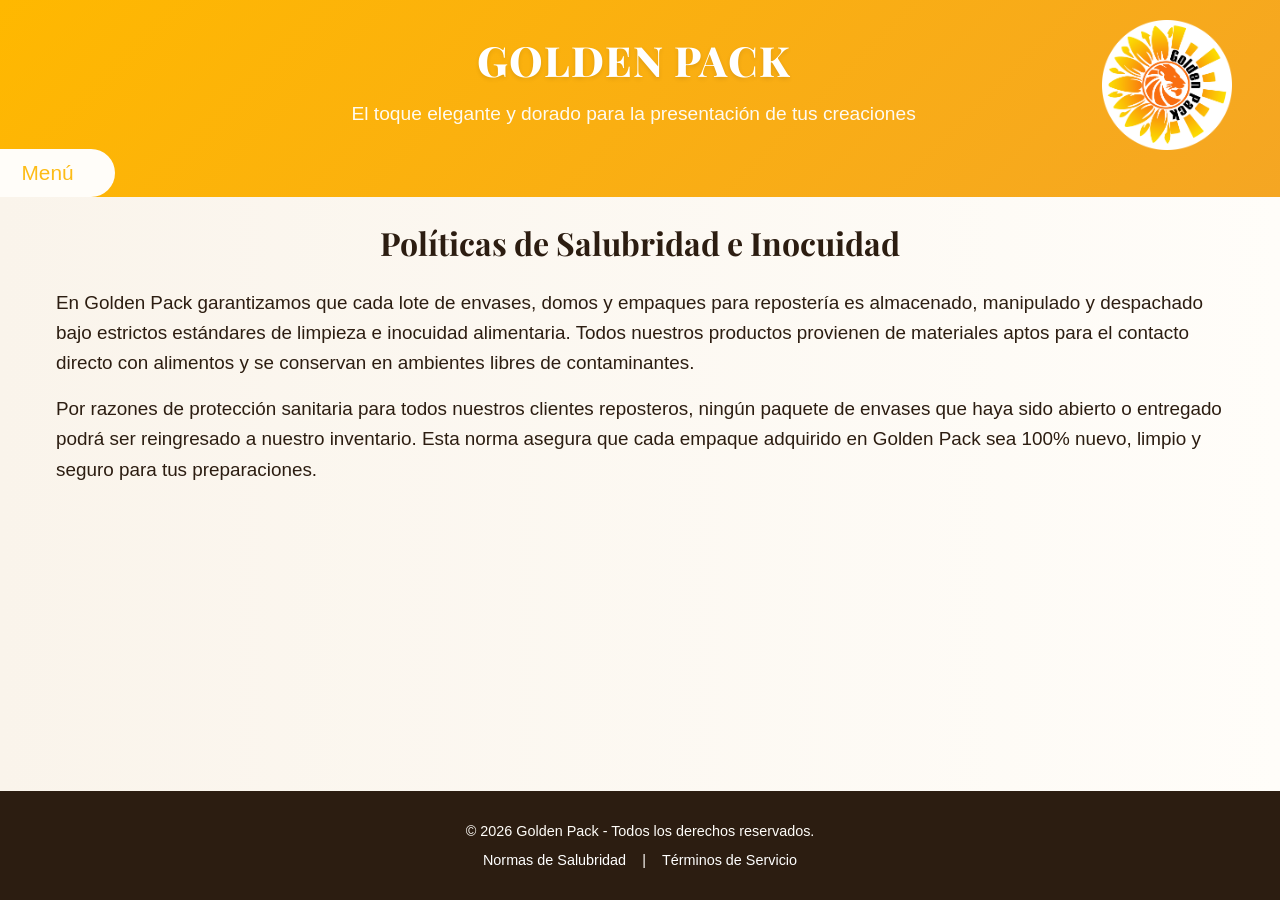
<file: salubridad.html>
<!DOCTYPE html>
<html lang="es">
  <head>
    <meta charset="UTF-8">
    <meta name="viewport" content="width=device-width, initial-scale=1.0">
    <title>Golden Pack - Términos y Condiciones</title>
    <link rel="icon" type=".png" href="logo.png">

    <!-- Fuente de Google -->
    <link rel="preconnect" href="https://fonts.googleapis.com">
    <link rel="preconnect" href="https://fonts.gstatic.com" crossorigin>
    <link href="https://fonts.googleapis.com/css2?family=Playfair+Display:wght@700;800&display=swap" rel="stylesheet">

    <!-- ENLACE AL ARCHIVO EXTERNO DE CSS -->
    <link rel="stylesheet" href="style.css">
  </head>
  <body>
    <header class="header-container transition_2">
      <div class="header-left">
        <div class="header-text">
          <h1 class="logo-titulo">Golden Pack</h1>
          <p class="logo-eslogan">El toque elegante y dorado para la presentación de tus creaciones</p>
        </div>
        <div class="container-3">
          <div class="menu">
            <button class="caida-menu">Menú</button>
            <div class="contenido-menu">
                <a href="index.html">Inicio</a>
                <a href="galeria.html">Galería</a>
                <a href="https://wa.me/584127238412" target="_blank" rel="noopener noreferrer" class="menu-whatsapp">Contacto vía WhatsApp</a>
            </div>
          </div>
        </div>
      </div>
      <img src="logo.png" alt="Logo Golden Pack" class="header-logo">
    </header>

    <main class="catalog-container transition_1">
        <h2 class="section-title">Políticas de Salubridad e Inocuidad</h2>
        <p class="salubridad-paragraphs">
            En Golden Pack garantizamos que cada lote de envases, domos y empaques para repostería es almacenado, manipulado y despachado bajo estrictos estándares de limpieza e inocuidad alimentaria. Todos nuestros productos provienen de materiales aptos para el contacto directo con alimentos y se conservan en ambientes libres de contaminantes.
        </p>
        <p class="salubridad-paragraphs">
            Por razones de protección sanitaria para todos nuestros clientes reposteros, ningún paquete de envases que haya sido abierto o entregado podrá ser reingresado a nuestro inventario. Esta norma asegura que cada empaque adquirido en Golden Pack sea 100% nuevo, limpio y seguro para tus preparaciones.
        </p>
    </main>

    <footer class="transition_2">
      <p>&copy; 2026 Golden Pack - Todos los derechos reservados.</p>
      <div class="legal-links">
        <a href="salubridad.html" target="_blank" rel="noopener noreferrer">Normas de Salubridad</a> | 
        <a href="terminos.html" target="_blank" rel="noopener noreferrer">Términos de Servicio</a>
      </div>
    </footer>

    <!-- ENLACE AL ARCHIVO EXTERNO DE JAVASCRIPT -->
    <script src="script.js"></script>
  </body>
</html>
</file>
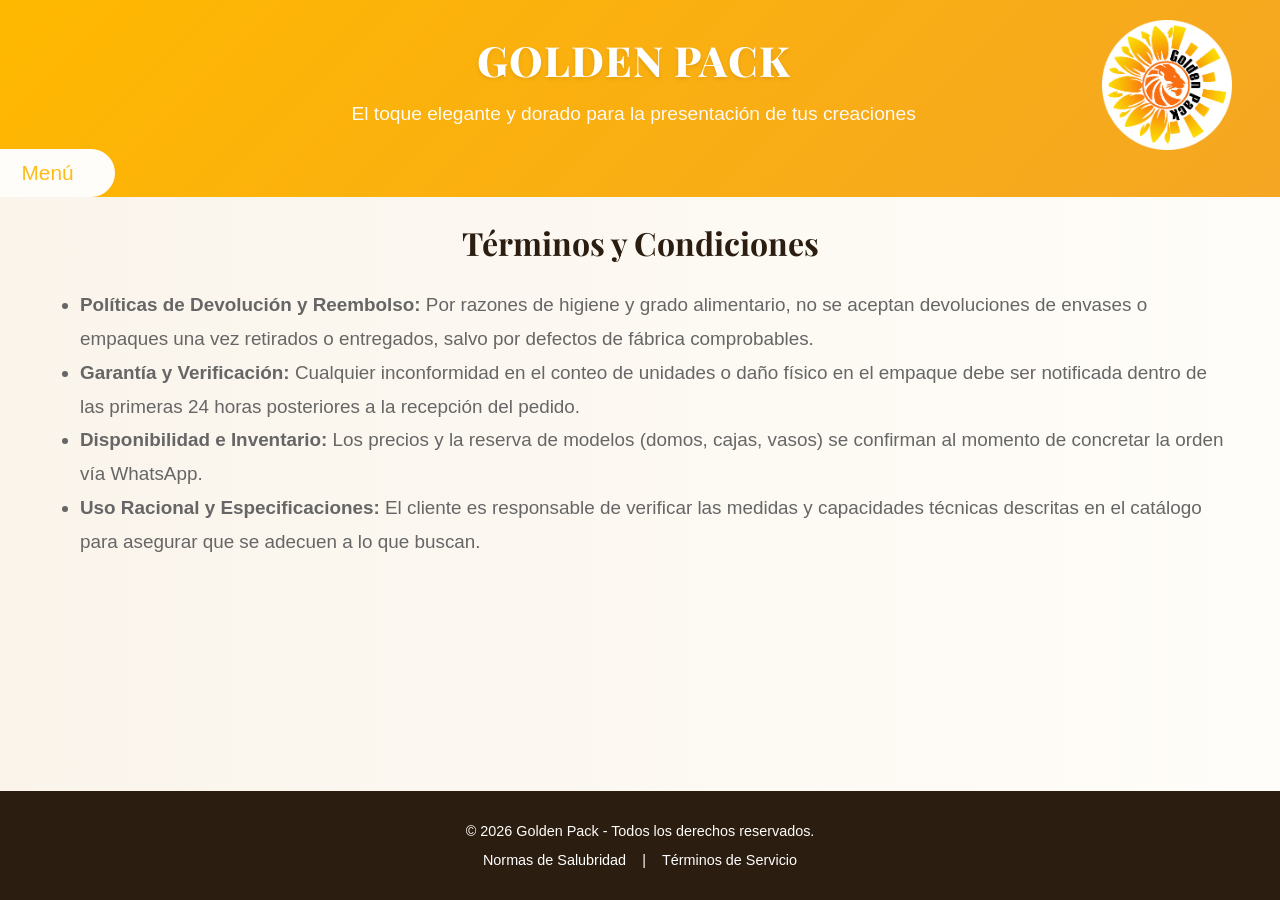
<file: terminos.html>
<!DOCTYPE html>
<html lang="es">
  <head>
    <meta charset="UTF-8">
    <meta name="viewport" content="width=device-width, initial-scale=1.0">
    <title>Golden Pack - Términos y Condiciones</title>
    <link rel="icon" type=".png" href="logo.png">

    <!-- Fuente de Google -->
    <link rel="preconnect" href="https://fonts.googleapis.com">
    <link rel="preconnect" href="https://fonts.gstatic.com" crossorigin>
    <link href="https://fonts.googleapis.com/css2?family=Playfair+Display:wght@700;800&display=swap" rel="stylesheet">

    <!-- ENLACE AL ARCHIVO EXTERNO DE CSS -->
    <link rel="stylesheet" href="style.css">
  </head>
  <body>
    
    <header class="header-container transition_2">
      <div class="header-left">
        <div class="header-text">
          <h1 class="logo-titulo">Golden Pack</h1>
          <p class="logo-eslogan">El toque elegante y dorado para la presentación de tus creaciones</p>
        </div>
        <div class="container-3">
          <div class="menu">
            <button class="caida-menu">Menú</button>
            <div class="contenido-menu">
                <a href="index.html">Inicio</a>
                <a href="galeria.html">Galería</a>
                <a href="https://wa.me/584241208435" target="_blank" rel="noopener noreferrer" class="menu-whatsapp">Contacto vía WhatsApp</a>
            </div>
          </div>
        </div>
      </div>
      <img src="logo.png" alt="Logo Golden Pack" class="header-logo">
    </header>

    <main class="catalog-container transition_1">
      <h2 class="section-title">Términos y Condiciones</h2>
      <ul class="lista-terminos">
        <li>
          <strong>Políticas de Devolución y Reembolso:</strong> 
          Por razones de higiene y grado alimentario, no se aceptan devoluciones de envases o empaques una vez retirados o entregados, salvo por defectos de fábrica comprobables.
        </li>
        <li>
          <strong>Garantía y Verificación:</strong> 
          Cualquier inconformidad en el conteo de unidades o daño físico en el empaque debe ser notificada dentro de las primeras 24 horas posteriores a la recepción del pedido.
        </li>
        <li>
          <strong>Disponibilidad e Inventario:</strong> 
          Los precios y la reserva de modelos (domos, cajas, vasos) se confirman al momento de concretar la orden vía WhatsApp.
        </li>
        <li>
          <strong>Uso Racional y Especificaciones:</strong> 
          El cliente es responsable de verificar las medidas y capacidades técnicas descritas en el catálogo para asegurar que se adecuen a lo que buscan.
        </li>
      </ul>
    </main>

    <footer class="transition_2">
      <p>&copy; 2026 Golden Pack - Todos los derechos reservados.</p>
      <div class="legal-links">
        <a href="salubridad.html" target="_blank" rel="noopener noreferrer">Normas de Salubridad</a> | 
        <a href="terminos.html" target="_blank" rel="noopener noreferrer">Términos de Servicio</a>
      </div>
    </footer>

    <!-- ENLACE AL ARCHIVO EXTERNO DE JAVASCRIPT -->
    <script src="script.js"></script>
  </body>
</html>
</file>
<file: style.css>
/* 1. VARIABLES GLOBALES */
html {
  overflow-y: scroll; /* Fuerza a que la barra de scroll siempre esté presente */
}

:root {
  --primary-gold: #FFB800;
  --accent-orange: #F5A623;
  --bg-light: #FFFDF9;
  --card-bg: #FFFFFF;
  --text-dark: #2C1D11;
  --text-muted: #666666;
  --text-light: #FFFFFF;
}

/* 2. ESTILOS BASE Y UNIVERSALES */
* {
  box-sizing: border-box;
  margin: 0;
  padding: 0;
  font-family: 'Segoe UI', Tahoma, Geneva, Verdana, sans-serif;
}

body {
  background-image: linear-gradient(to left, #FFFDF9, #FAF4EB);
  color: var(--text-dark);
  overflow-x: hidden;
  min-height: 100vh;
  display: flex;
  flex-direction: column;
}

/* 3. ENCABEZADO (HEADER) */
.header-container {
  background: linear-gradient(135deg, var(--primary-gold), var(--accent-orange));
  color: var(--text-light);
  display: flex;
  align-items: flex-start;
  justify-content: space-between;
  user-select: none;
  -webkit-user-select: none;
  position: relative;
}

.header-left {
  flex: 1;
  display: flex;
  flex-direction: column;
}

.header-left h1 {
  text-align: center;
  margin-top: 2rem;
}

.header-left p {
  text-align: center;
  margin-top: 1rem;
}

.header-text {
  width: 100%;
  text-align: left;
}

.logo-titulo {
  font-family: 'Playfair Display', serif;
  font-size: 2.6rem;
  font-weight: 800;
  margin-bottom: 0.3rem;
  text-transform: uppercase;
  letter-spacing: 1px;
  transform: translateX(-0.4rem);
  text-shadow: 0 2px 4px rgba(0, 0, 0, 0.1);
}

.logo-eslogan {
  font-size: 1.2rem;
  opacity: 0.95;
  transform: translateX(-0.4rem);
}

.header-logo {
  position: absolute;
  top: 20px;
  right: 3rem;
  width: 130px;
  height: 130px;
  object-fit: contain;
}

/* 4. CATÁLOGO Y TARJETAS */
.catalog-container {
  max-width: 1200px;
  margin: 1.5rem auto;
  padding: 0 1rem;
  flex: 1;
  width: 100%;
}

.section-title {
  text-align: center;
  font-size: 2rem;
  margin-bottom: 1.5rem;
  font-family: 'Playfair Display', serif;
  color: var(--text-dark);
}

.grid {
  display: grid;
  grid-template-columns: repeat(3, 1fr);
  gap: 1.5rem;
}

.card {
  background: var(--card-bg);
  border-radius: 12px;
  overflow: hidden;
  box-shadow: 0 2px 12px 0.09rem #575757b2;
  border: 0.15rem solid var(--primary-gold);
  display: flex;
  flex-direction: column;
}

.card:hover {
  transform: translateY(-4px) !important;
  box-shadow: 0 2px 12px 0.09rem #575757b2;
}

.card-img-container {
  width: 100%;
  height: 200px;
  background-color: #e5e7eb;
  background-image: linear-gradient(90deg, rgba(255, 255, 255, 0) 0%, rgba(255, 255, 255, 0.5) 50%, rgba(255, 255, 255, 0) 100%);
  background-repeat: no-repeat;
  background-size: 200px 100%;
  animation: shimmerEffect 1.5s infinite linear;
  position: relative;
  overflow: hidden;
}

@keyframes shimmerEffect {
  0% { background-position: -200px 0; }
  100% { background-position: calc(200px + 100%) 0; }
}

.card-img {
  width: 100%;
  height: 100%;
  object-fit: cover;
  opacity: 0;
  transition: opacity 0.4s ease-in-out;
  user-select: none;
  pointer-events: none;
  -webkit-user-drag: none;
}

.card-img.loaded {
  opacity: 1;
}

.card-content {
  padding: 1.2rem;
  display: flex;
  flex-direction: column;
  flex-grow: 1;
}

.card-title {
  font-size: 1.25rem;
  margin-bottom: 0.4rem;
}

.card-desc {
  font-size: 0.9rem;
  color: var(--text-muted);
  margin-bottom: 1.2rem;
  flex-grow: 1;
}

.btn-detalles {
  background-color: var(--primary-gold);
  color: var(--text-dark);
  font-weight: 600;
  border: none;
  cursor: pointer;
  padding: 0.7rem 1.2rem;
  border-radius: 6px;
  font-size: 0.95rem;
  text-align: center;
  width: 100%;
  display: block;
  transition: background 0.2s ease;
}

.btn-detalles:hover {
  background-color: var(--accent-orange);
}

/* 5. VENTANA MODAL Y CARRUSEL */
.modal-overlay {
  position: fixed;
  top: 0;
  left: 0;
  width: 100vw;
  height: 100vh;
  background-color: rgba(0, 0, 0, 0.6);
  display: flex;
  justify-content: center;
  align-items: center;
  opacity: 0;
  pointer-events: none; 
  user-select: none; 
  transition: opacity 0.4s ease;
  z-index: 1000;
}

.modal-desc {
  font-size: 0.96rem;
  color: var(--text-muted);
  margin-bottom: 1.2rem;
  flex-grow: 1;
  white-space: pre-wrap;
  word-wrap: break-word;
  overflow-y: auto;
  overflow-x: hidden;
  height: 230px;
  padding-right: 5px;
}

.modal-img-container {
  width: 100%;
  height: 100%;
  position: relative;
  overflow: hidden;
  background-color: #414141; 
  display: flex;
  align-items: center;
  justify-content: center;
}

.carrusel-inner-container {
  height: 100%;
  width: auto;
  aspect-ratio: auto;
  display: inline-flex;
  align-items: center;
  justify-content: center;
  background-color: #e5e7eb;
  background-image: linear-gradient(90deg, rgba(255, 255, 255, 0) 0%, rgba(255, 255, 255, 0.5) 50%, rgba(255, 255, 255, 0) 100%);
  background-repeat: no-repeat;
  background-size: 200px 100%;
  animation: shimmerEffect 1.5s infinite linear;
  position: relative;
  overflow: hidden;
}

.carrusel-inner-container .carrusel-img {
  height: 100%;
  width: auto;
  object-fit: contain;
  opacity: 0;
  transition: opacity 0.4s ease-in-out;
}

.carrusel-inner-container .carrusel-img.loaded {
  opacity: 1;
}

.modal-overlay.activo {
  opacity: 1;
  pointer-events: auto;
  user-select: text; 
}

.modal-carrusel {
  position: relative;
  width: 100%;
  height: 310px; /* Altura máxima controlada para que no rompa el diseño */
  margin-top: 1rem;
  display: flex;
  align-items: center;
  justify-content: center;
  background-color: #EEE;
  border-radius: 8px;
  overflow: hidden;
}

.carrusel-img {
  width: 100%;
  height: 100%;
  object-fit: contain; /* Muestra la imagen completa sin recortarla ni estirarla */
  pointer-events: none;
  -webkit-user-drag: none;
  transition: opacity 0.3s ease;
}

.carrusel-btn {
  position: absolute;
  top: 50%;
  transform: translateY(-50%);
  background: rgba(0, 0, 0, 0.5);
  color: white;
  border: none;
  font-size: 2rem;
  padding: 0.2rem 0.8rem;
  cursor: pointer;
  border-radius: 50%;
  user-select: none;
  transition: background 0.2s ease;
  z-index: 10;
}

.carrusel-btn:hover {
  background: var(--primary-gold);
  color: var(--text-dark);
}

.carrusel-btn.prev { left: 10px; }
.carrusel-btn.next { right: 10px; }

.carrusel-contador {
  text-align: center;
  font-size: 0.85rem;
  color: var(--text-muted);
  margin-top: 0.5rem;
}

/* BOTÓN DE WHATSAPP EN EL MODAL */
.btn-whatsapp-modal {
  display: block;
  width: 100%;
  margin-top: 1rem;
  padding: 0.8rem 1.2rem;
  background-color: #25D366;
  color: var(--text-light);
  font-weight: 700;
  font-size: 0.95rem;
  text-align: center;
  text-decoration: none;
  border-radius: 6px;
  box-shadow: 0 4px 10px rgba(37, 211, 102, 0.25);
  transition: background-color 0.2s ease, transform 0.2s ease, box-shadow 0.2s ease;
}

.btn-whatsapp-modal:hover {
  background-color: #1EBE5D;
  transform: translateY(-2px);
  box-shadow: 0 6px 15px rgba(37, 211, 102, 0.35);
}

.btn-whatsapp-modal:active {
  transform: translateY(0);
}

.container-2 {
  background-color: var(--bg-light);
  color: var(--text-dark);
  border-radius: 0.8rem;
  padding: 2rem;
  max-width: 720px;
  width: 90%;
  position: relative;
  box-shadow: 0 10px 30px rgba(0, 0, 0, 0.3);
  max-height: 92vh;
  display: flex;
  flex-direction: column;
  overflow: hidden;
}

.btn-cerrar {
  position: absolute;
  top: 10px;
  right: 15px;
  background: none;
  border: none;
  font-size: 1.5rem;
  font-weight: bold;
  cursor: pointer;
  color: var(--text-dark);
}

.modal-galeria {
  margin-top: 1rem;
  display: flex;
  flex-direction: column;
  gap: 0.8rem;
}

.modal-img-principal {
  width: 100%;
  height: 220px;
  object-fit: cover;
  border-radius: 8px;
  background-color: #EEE;
  pointer-events: none;
  -webkit-user-drag: none;
}

.modal-minis {
  display: flex;
  gap: 0.8rem;
}

.miniatura {
  width: calc(50% - 0.4rem);
  height: 90px;
  object-fit: cover;
  border-radius: 6px;
  background-color: #EEE;
  pointer-events: none;
  -webkit-user-drag: none;
}

/* 6. PIE DE PÁGINA (FOOTER) */
footer {
  text-align: center;
  padding: 2rem 1rem;
  background-color: var(--text-dark);
  color: var(--bg-light);
  margin-top: 3rem;
  font-size: 0.9rem;
}

footer p {
  margin-bottom: 0.8rem;
}

.legal-links {
  display: flex;
  justify-content: center;
  gap: 1rem;
  flex-wrap: wrap;
}

footer a {
  color: var(--text-light);
  text-decoration: none;
  transition: color 0.2s ease;
}

footer a:hover {
  color: var(--primary-gold);
  text-decoration: underline;
}

/* 7. CLASES DE TRANSICIÓN */
.transition_1 {
  opacity: 0;
  transition: opacity 1.5s, transform 1.5s;
}

.transition_2 {
  opacity: 0;
  transform: translateY(-40px);
  transition: opacity 1.5s, transform 1.5s;
}

.transition_3 {
  opacity: 0;
  transform: translateY(30px);
  transition: opacity 0.8s ease, transform 0.8s ease, box-shadow 0.25s ease;
}

.container-3 {
  width: 100%;
  display: flex;
  align-items: center;
}

.menu {
  position: relative;
  margin-top: 1.5rem;
  width: 100%;
}

.caida-menu {
  background-color: #FFFDF9;
  color: #fdbc16;
  padding: 0.55rem 2.4rem 0.55rem 1.16rem;
  font-size: 1.3rem;
  border: solid transparent;
  border-radius: 0px 40px 40px 0px; 
  cursor: pointer;
  text-align: left;
}

.caida-menu:hover {
  background-color: #ffffff;
  transform: translateY(2px);
  box-shadow: 0 4px 12px rgba(0, 0, 0, 0.15);
}

.contenido-menu {
  top: calc(100% + 5px);
  left: 0;
  width: 100%;
  background: var(--accent-orange);
  border-radius: 0.3rem;
  overflow: hidden;
  box-shadow: 0px 1px 6px 1px rgba(0,0,0,0.2);
  max-height: 0;
  opacity: 0;
  visibility: hidden;
  transform: translateY(2px);
  transition: max-height 0.5s ease, opacity 0.5s ease, visibility 0.5s ease, padding 0.5s ease;
  z-index: 100;
}

.contenido-menu.activo {
  width: 100%;
  max-height: 152px;
  opacity: 1;
  visibility: visible;
}

.contenido-menu a {
  color: var(--text-dark);
  text-decoration: none;
  display: block;
  width: 100%;
  padding: 0.7rem 0.5rem 0.7rem 1.4rem;
  font-weight: 600;
  font-size: 1.05rem;
  transition: background 0.5s ease;
}

.contenido-menu a:hover {
  background-color: #fcc74362;
}

.menu-whatsapp {
  background-color: #25D366;
  color: var(--text-light) !important;
  font-weight: 700;
  text-align: left;
  transition: background-color 0.2s ease;
}

.menu-whatsapp:hover {
  background-color: #1EBE5D !important;
}

/* Estilos independientes para las tarjetas de la galería visual */
.galeria-card {
  background: var(--card-bg);
  border-radius: 12px;
  overflow: hidden;
  box-shadow: 0 4px 15px rgba(0,0,0,0.06);
  border: 1px solid #F0E6D8;
  display: flex;
  flex-direction: column;
}

.galeria-card .galeria-trigger {
  pointer-events: auto !important;
}

.galeria-card-content {
  padding: 0.6rem 1rem;
  text-align: center;
  display: flex;
  justify-content: center;
  align-items: center;
  flex-grow: 1;
}

.galeria-card-title {
  font-size: 1.15rem;
  margin-bottom: 0;
  width: 100%;
  font-family: 'Playfair Display', serif;
  color: var(--text-dark);
}

.lista-terminos {
  line-height: 1.8;
  padding-left: 1.5rem;
  color: var(--text-muted);
  font-family: 'Montserrat', sans-serif;
  font-size: 1.18rem;
}

.salubridad-paragraphs {
  line-height: 1.6;
  margin-bottom: 1rem;
  color: var(--text-dark);
  font-family: 'Montserrat', sans-serif;
  font-size: 1.18rem;
}

@media (max-width: 768px) {
  .grid {
    grid-template-columns: 1fr;
  }
  .header-left h1 {
    text-align: left;
    margin-left: 1.5rem;
    margin-top: 2.7rem;
    padding-right: 130px;
  }
  .header-left p {
    text-align: left;
    margin-left: 1.5rem;
    margin-top: 1.6rem;
    padding-right: 30px;
  }

  .menu {
    width: 100%;
  }

  .contenido-menu {
    width: 100%;
  }
  .header-logo {
  top: 25px;
  right: 1.4rem;
}
}
</file>
